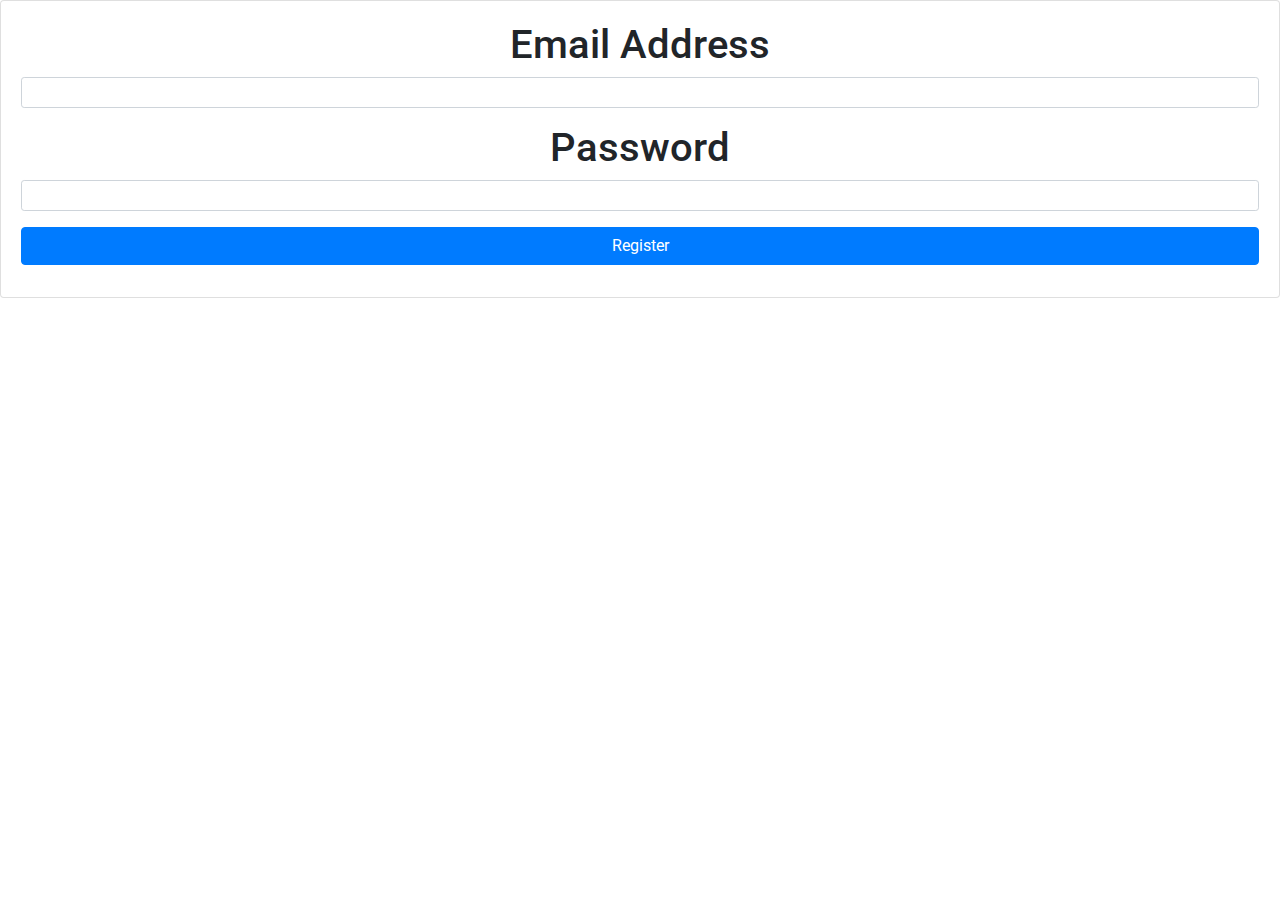
<file: src/main/resources/templates/registerpage.html>
<!doctype html>
<html th:lang="${#locale.language}" xmlns:th="http://www.thymeleaf.org">
<head>
    <meta charset="UTF-8" />
    <meta name="viewport" content="width=device-width, initial-scale=1.0" />
    <link rel="stylesheet" th:href="@{/css/stylenew.css}" />
    <script th:src="@{/js/template2.js}"></script>
    <link
            rel="stylesheet"
            href="https://cdnjs.cloudflare.com/ajax/libs/twitter-bootstrap/4.1.2/css/bootstrap.min.css" />
    <link
            rel="stylesheet"
            href="https://fonts.googleapis.com/css?family=Roboto" />

    <title>Register Page</title>
</head>
<body>
<div class="global-container">
    <div class="card login-form">
        <div class="card-body">
            <h1 class="card-title text-center" th:text="#{form}" />
            <div class="card-text">

                <form th:method="post" th:action="@{/register}" th:object="${register_key}">
                    <div class="form-group">
                        <label for="exampleInputEmail1">Email Address</label>
                        <input th:field="*{userEmail}" type="email"
                               class="form-control form-control-sm"
                               id="exampleInputEmail1"
                        />
                        <div th:if="${#fields.hasErrors('userEmail')}" th:errors="*{userEmail}" ></div>
                    </div>

                    <div class="form-group">
                        <label for="exampleInputPassword1">Password</label>
                        <input th:field="*{userPassword}" type="password"
                               class="form-control form-control-sm"
                               id="exampleInputPassword1"
                        />
                        <div th:if="${#fields.hasErrors('userPassword')}" th:errors="*{userPassword}" ></div>
                    </div>
<!--                    <input type="reset" class="btn btn-warning btn-block" value="Temizle">-->
                    <input type="submit" class="btn btn-primary btn-block" value="Register">

                </form>
            </div>
        </div>
    </div>
</div>

</body>
</html>
</file>
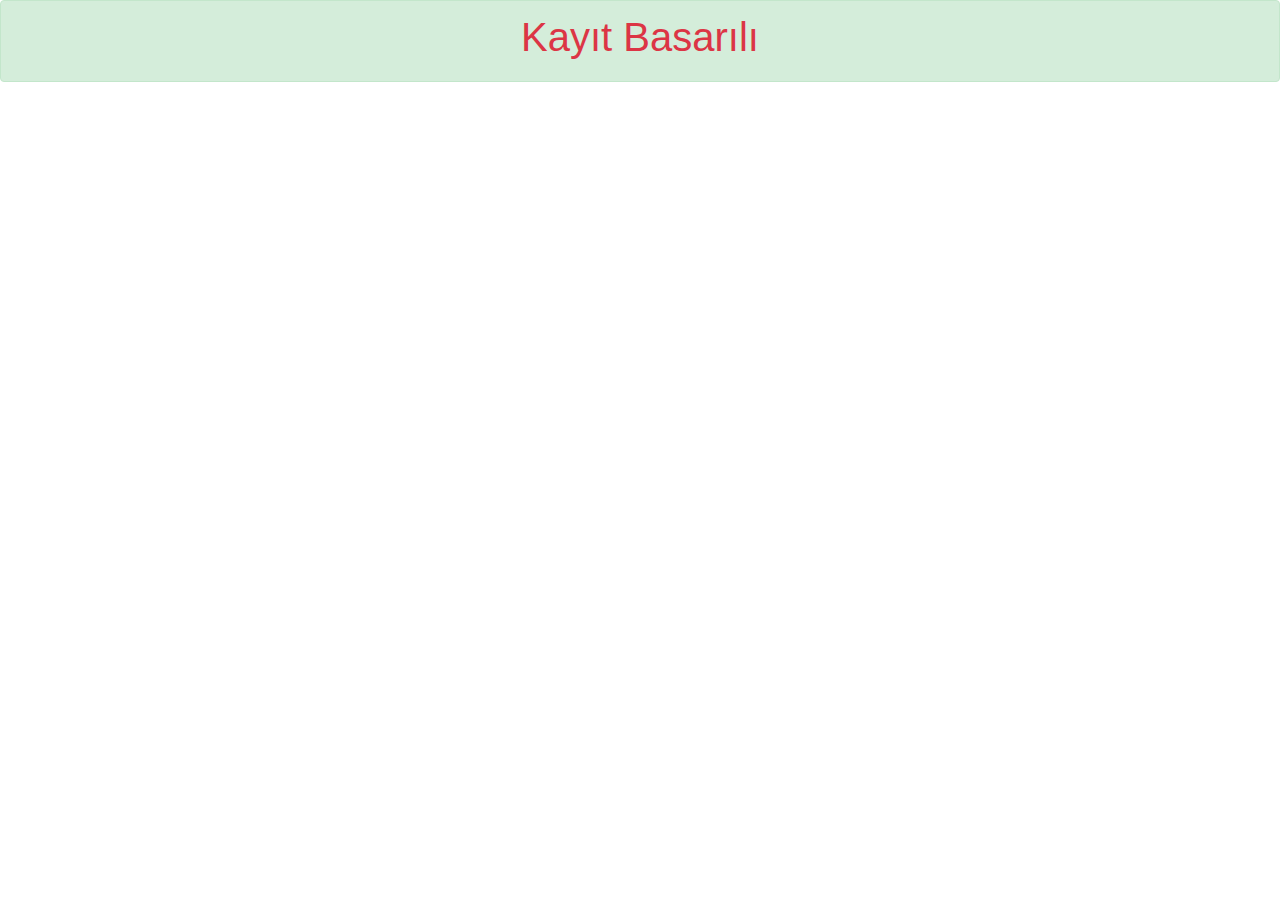
<file: src/main/resources/templates/success.html>
<!doctype html>
<html th:lang="${#locale.language}" xmlns:th="http://www.thymeleaf.org">
<head>
    <title>Success</title>
    <meta charset="utf-8">
    <meta name="viewport" content="width=device-width, initial-scale=1, shrink-to-fit=no">
    <link rel="stylesheet" href="https://stackpath.bootstrapcdn.com/bootstrap/4.3.1/css/bootstrap.min.css">
    <link rel="stylesheet" th:href="@{/css/style.css}">
    <script th:src="@{/js/template.js}"></script>

</head>
<body>
<!--start codes-->

<div class="alert alert-success" role="alert">
    <h1 class="text-center text-danger">Kayıt Basarılı</h1>
</div>

<!--end codes-->
<script src="https://code.jquery.com/jquery-3.3.1.slim.min.js"></script>
<script src="https://cdnjs.cloudflare.com/ajax/libs/popper.js/1.14.7/umd/popper.min.js"></script>
<script src="https://stackpath.bootstrapcdn.com/bootstrap/4.3.1/js/bootstrap.min.js"></script>
</body>
</html>
</file>
